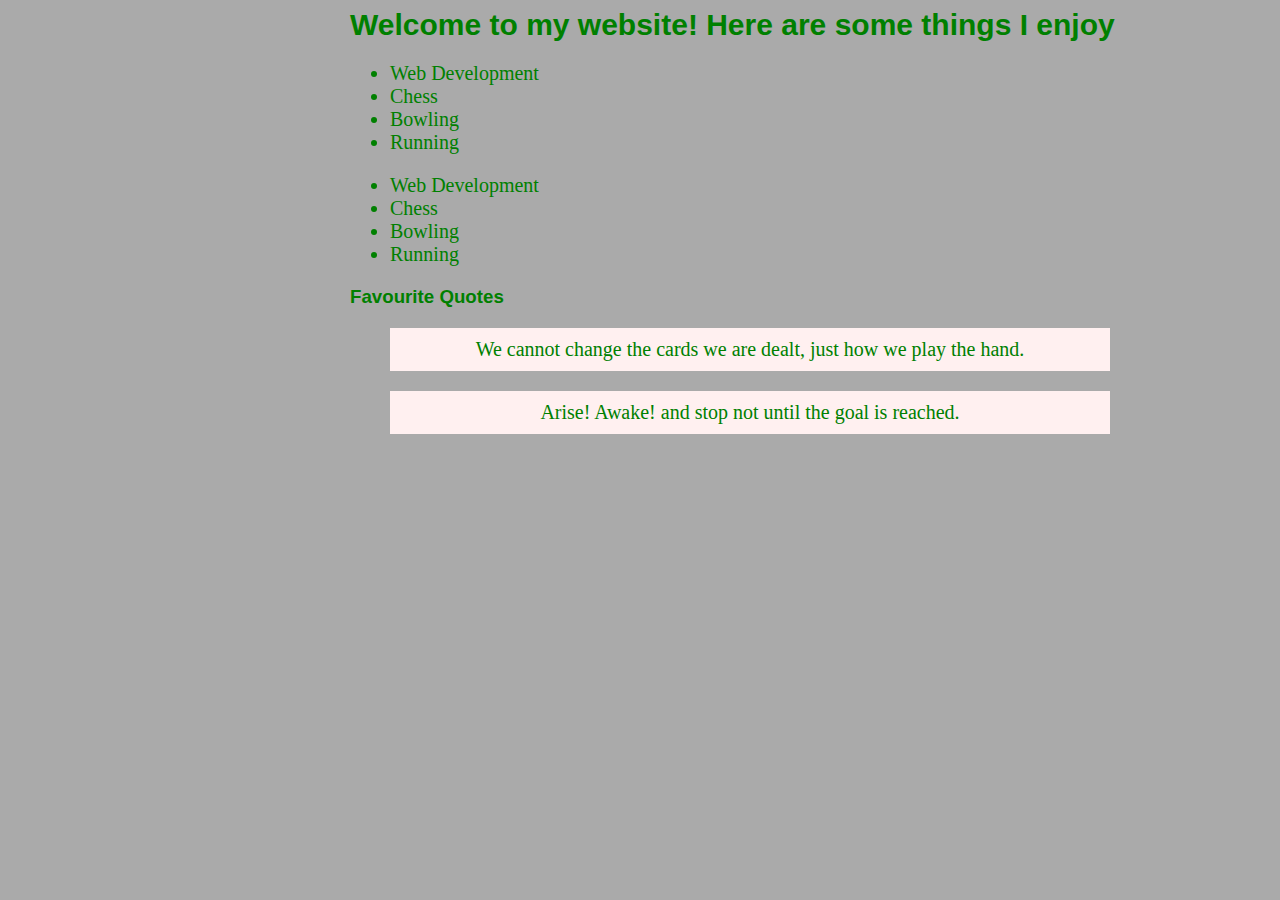
<file: assignment1.html>
<html>

    <head>
        <title>My First Website</title> 
        <link rel="stylesheet" href="css/style.css" />
    </head>

<body>

    <div id="wrap">

    <h1>Welcome to my website! Here are some things I enjoy</h1>
    
    <ul>
        <li>Web Development</li>
        <li>Chess</li>
        <li>Bowling</li>
        <li>Running</li>
    </ul>
    <ul>
        <li>Web Development</li>
        <li>Chess</li>
        <li>Bowling</li>
        <li>Running</li>
    </ul>
    <h3>Favourite Quotes</h3>

    <blockquote>
    <p>We cannot change the cards we are dealt, just how we play the hand.</p>
    </blockquote>

    <blockquote>
    <p>Arise! Awake! and stop not until the goal is reached.</p>
    </blockquote>
    </div>
</body>
</html>
</file>
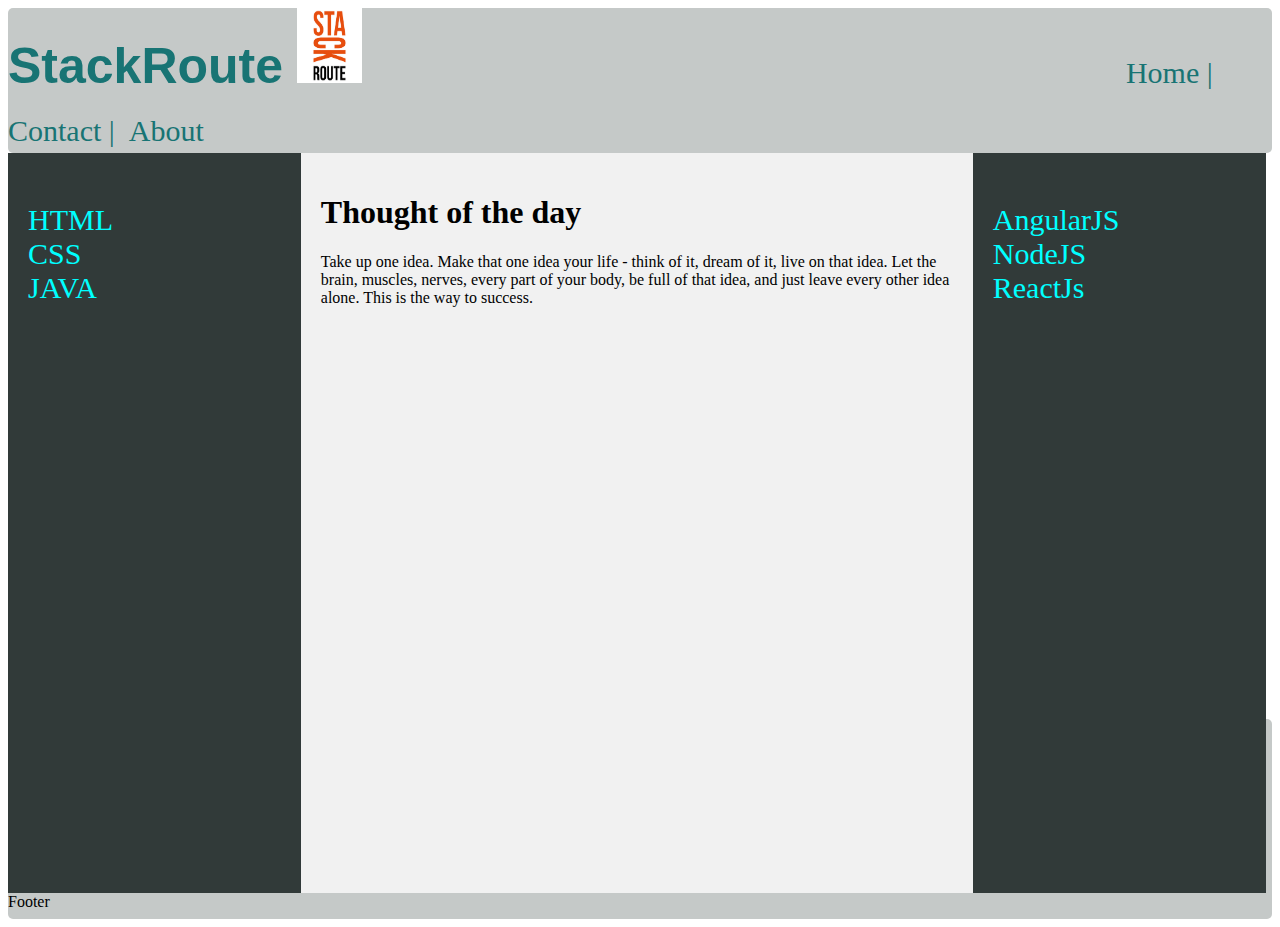
<file: assignment2.html>
<html>
    <head>
        <meta charset="utf-8" />
        <link rel="stylesheet" href="css/style5.css">
    </head>
<body>
        <header>
                <strong>StackRoute</strong>
                <img src="stackroute.jpg" >
                        
                        <a class="active" href="#home">Home  |</a>
                        <a href="#contact">Contact  |</a>
                        <a href="#about">About</a>
                          
        </header>      
        <section>
                <nav>
                  <ul>
                    <li>HTML</li>
                    <li>CSS</li>
                    <li>JAVA</li>
                  </ul>
                </nav>
                
                <article>
                  <h1>Thought of the day</h1>
                  <p>Take up one idea. Make that one idea your life - think of it, dream of it, live on that idea. Let the brain, muscles, nerves, every part of your body, be full of that idea, and just leave every other idea alone. This is the way to success.
                        </p>
                </article>
                <nav>
                        <ul>
                          <li>AngularJS</li>
                          <li>NodeJS</li>
                          <li>ReactJs</li>
                        </ul>
                      </nav>
              </section>
              <footer>
                    <p>Footer</p>
                  </footer>
                  
</body>
</html>
</file>
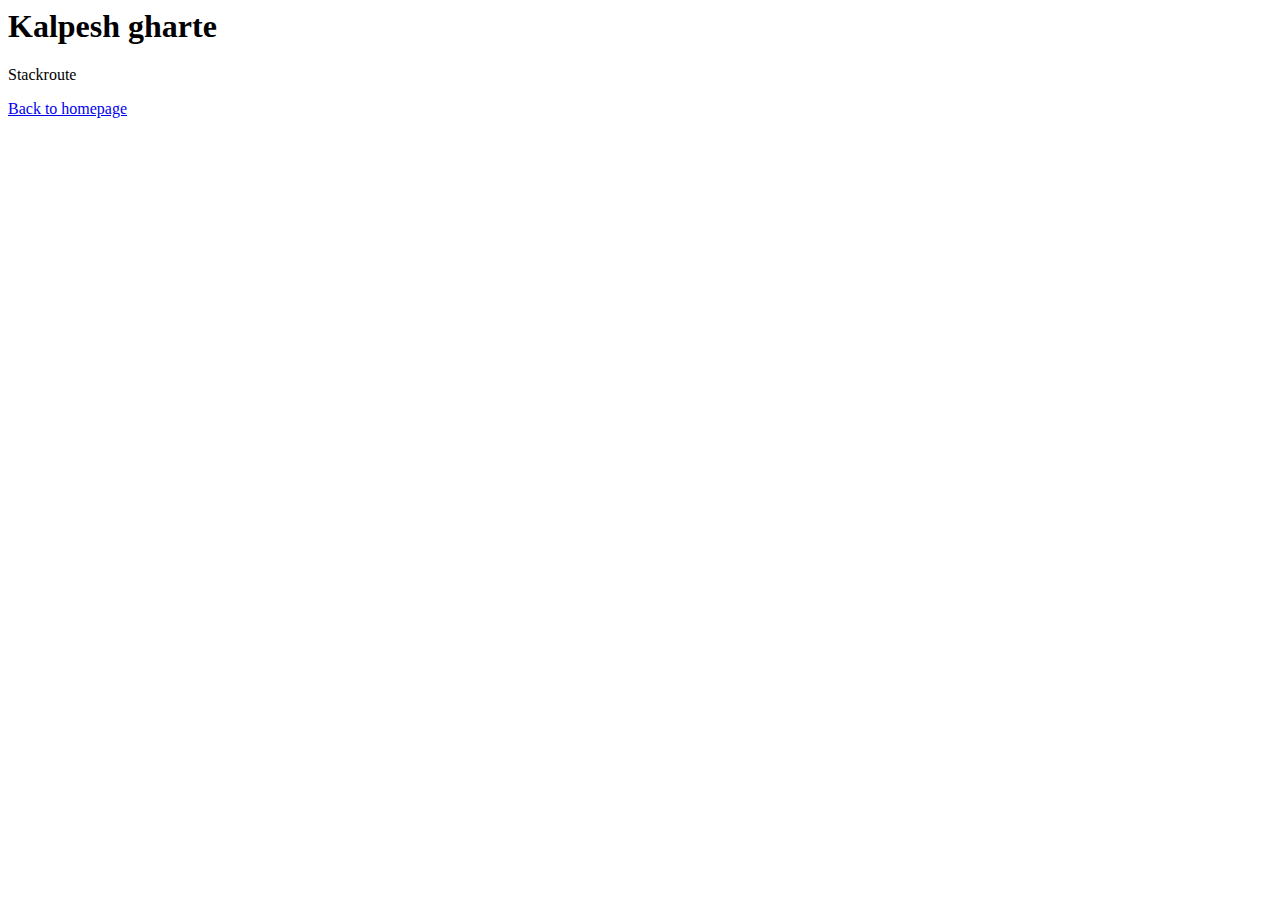
<file: exmp1.html>
<doctype! html>
<html>
    <title>My first website</title>
    <meta charset="utf-8" />
    <body>
        <h1>Kalpesh gharte</h1>
        <p>Stackroute</p>
        <p><a href="exmp1.html">Back to homepage</a></p>
    
    </body>
</html>
</file>
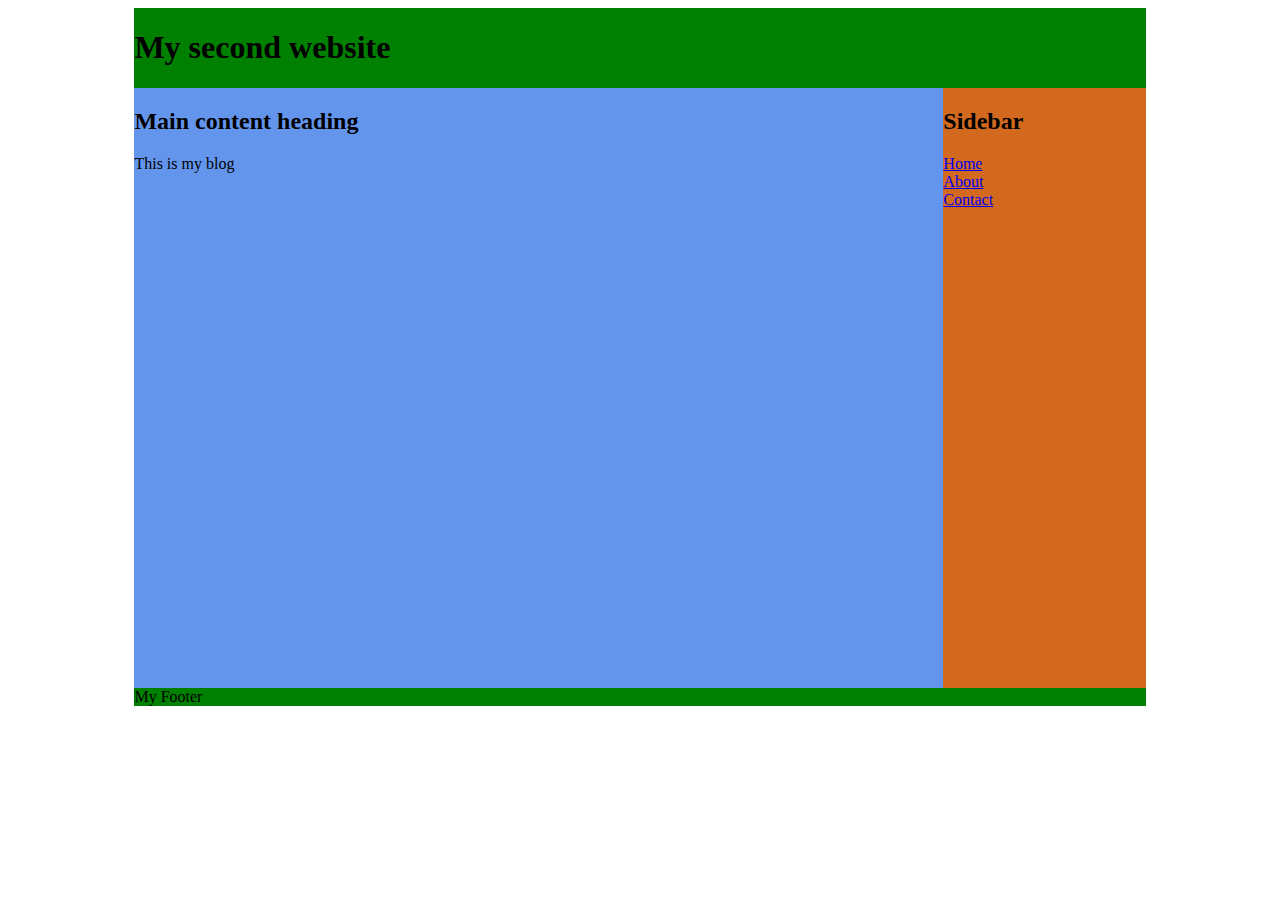
<file: float.html>
<html>
    <head>
        <meta charset="utf-8" />
        <link rel="stylesheet" href="css/style1.css">
    </head>
<body>
    <div class="wrap">
        <h1>My second website</h1>
    <div class="content">
        <h2>Main content heading</h2>
        <p>This is my blog</p>        
    </div>

    <aside>
        <h2>Sidebar</h2>
            <ul>
                <li>
                    <a href="#">Home</a>
                </li>
                <li>
                    <a href="#">About</a>
                </li>
                <li>
                    <a href="#">Contact</a>
                </li>
                
            </ul>
    </aside>
    <footer>My Footer</footer>
    </div>
</body>    
</html>
</file>
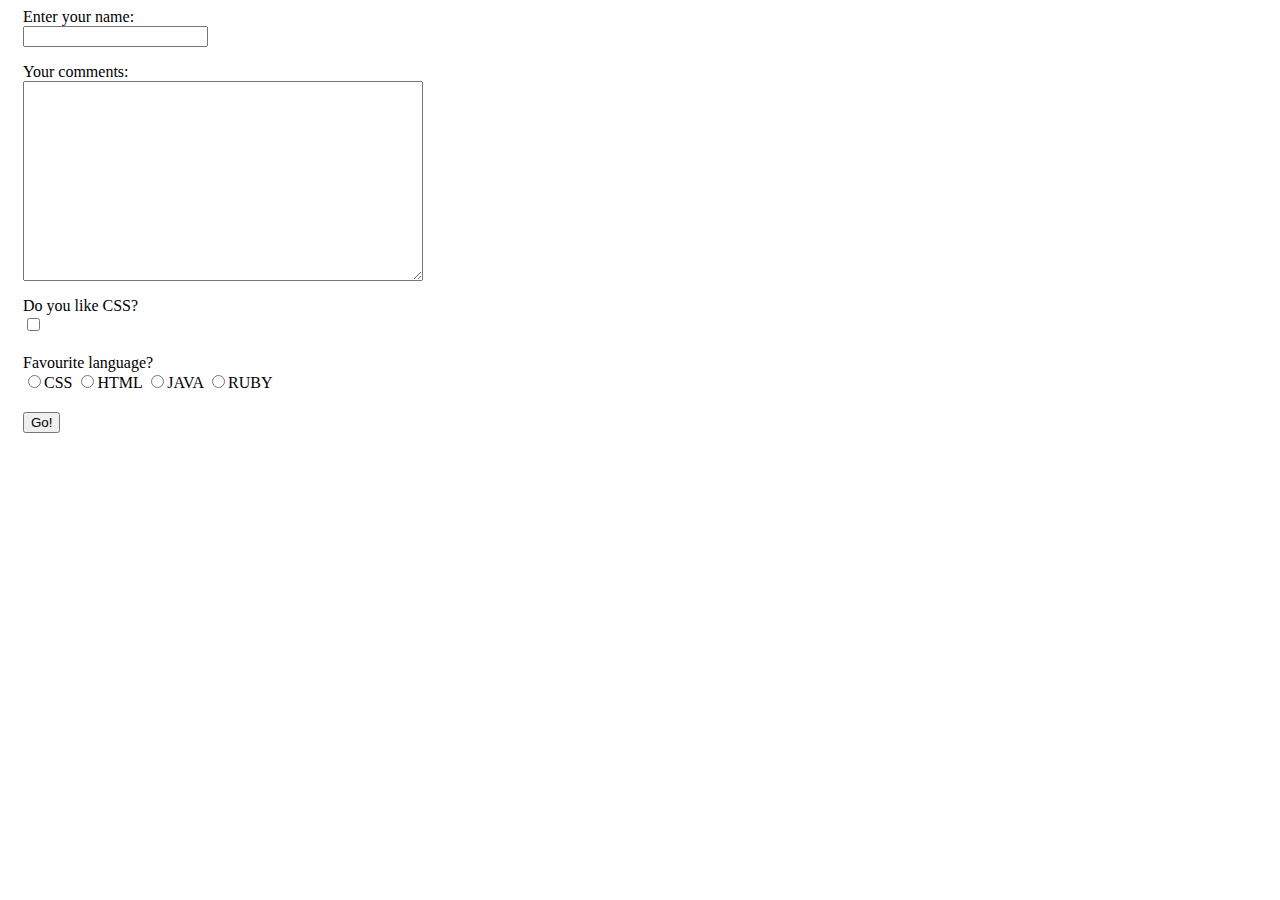
<file: forms.html>
<html>

<head>
    <meta charset="utf-8" />
    <link rel="stylesheet" href="css/style3.css">
</head>

<body>
    <form action="" method="get">
        <ul>
        <p>
        <lable for="name">Enter your name:</lable>
        <input  id="name" name="name"/>
       </p>

       <p>
        <lable for="commnets">Your comments:</lable>
        <textarea id="comments" name="comments" rows="20" cols="30" ></textarea>
       </p>
       <li>
            <lable for="css">Do you like CSS?</lable>
            <input type="checkbox" />
       </li>
       <li>
           <lable for="css">Favourite language?</lable>
           <input type="radio" />CSS
           <input type="radio" />HTML
           <input type="radio" />JAVA
           <input type="radio" />RUBY
       </li>
       <p><input type="submit" value="Go!" /></p>
       </ul>
       
       
    </form>
</body>
</html>
</file>
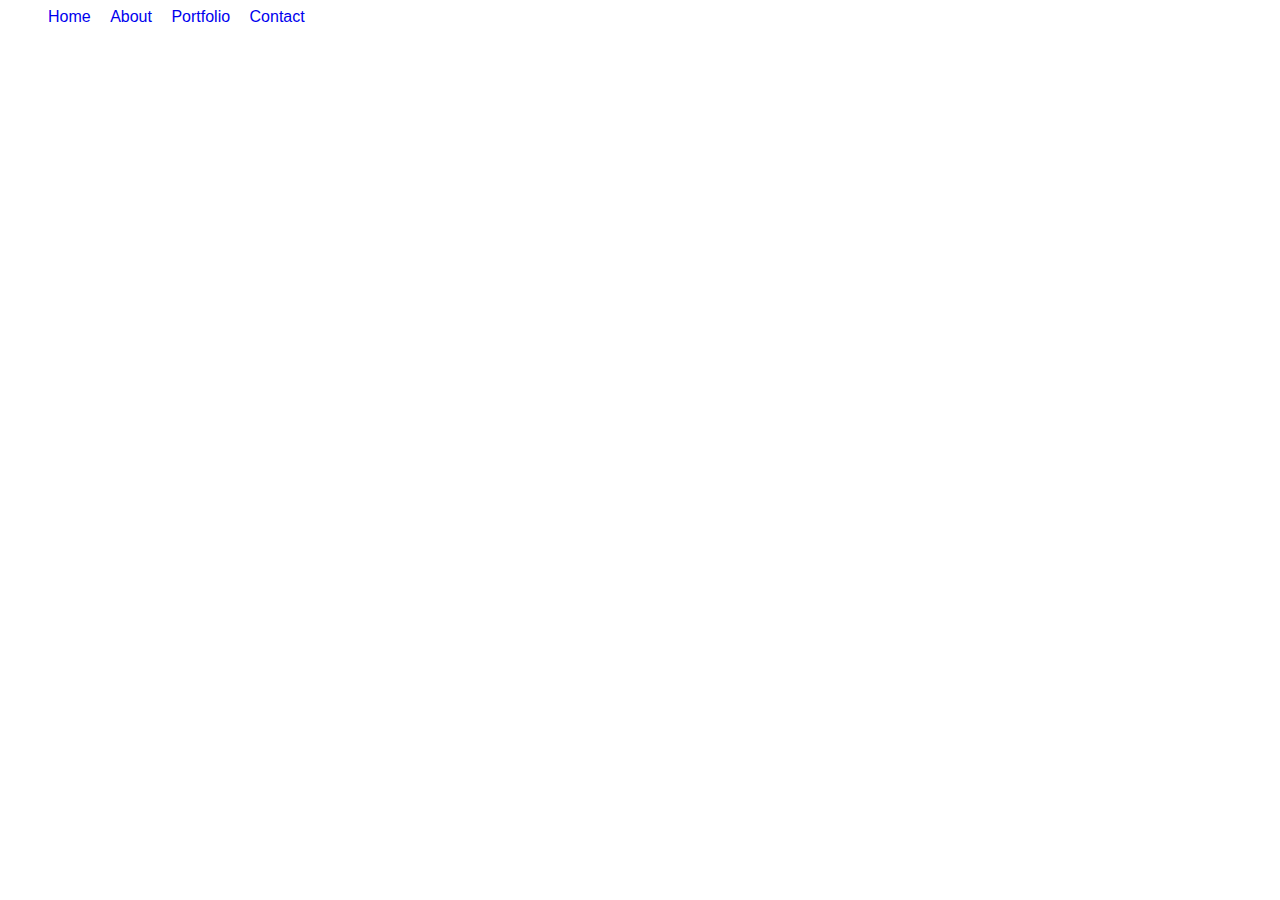
<file: navigation.html>
<html>
    <head>
        <meta charset="utf-8" />
        <link rel="stylesheet" href="css/style2.css">
    </head>
<body>
    <ul>
        <li><a href="#">Home</a></li>
        <li><a href="#">About</a></li>
        <li><a href="#">Portfolio</a></li>
        <li><a href="#">Contact</a></li>
    </ul>
</body>    
</html>
</file>
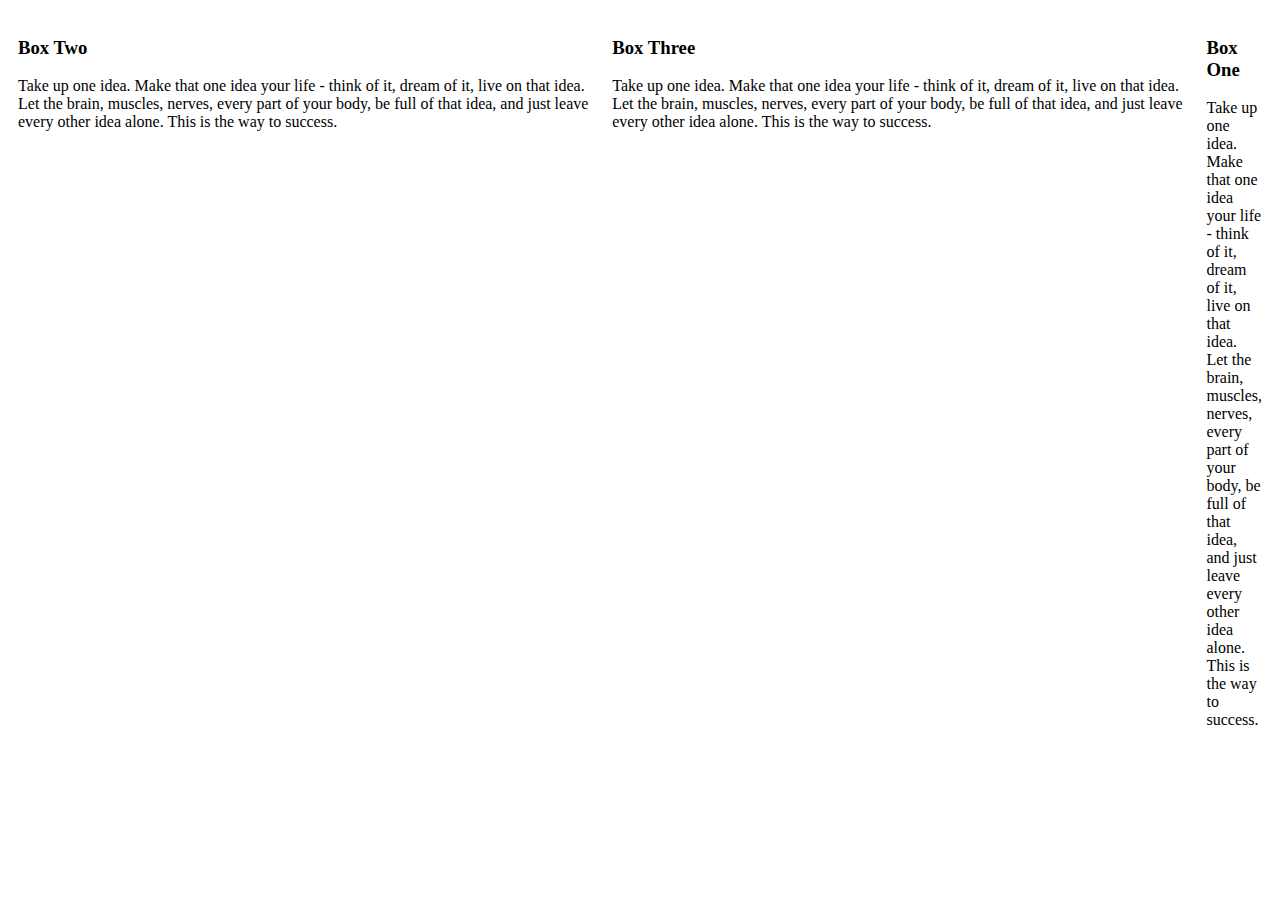
<file: css/flexdemo.html>
<html>
    <style>
    .container-1
    {
        display: flex;
    }
    .container-1 div{
        border: 2px gray;
        padding: 10px;
    }
    .box-1
    {
        flex:2;
        order:2;
    }
    .box-1
    {
        flex:1;
        order:1;
    }
    .box-1
    {
        flex:1;
        order:3;
    }
    
    </style>

    <body>
        <div class="container-1">
           <div class="box-1">
                <h3>Box One</h3>
                <p>Take up one idea. Make that one idea your life - think of it, dream of it, live on that idea. Let the brain, muscles, nerves, every part of your body, be full of that idea, and just leave every other idea alone. This is the way to success.</p>
            </div>
            <div class="box-2">
                    <h3>Box Two</h3>
                    <p>Take up one idea. Make that one idea your life - think of it, dream of it, live on that idea. Let the brain, muscles, nerves, every part of your body, be full of that idea, and just leave every other idea alone. This is the way to success.</p>
                </div>
                <div class="box-3">
                        <h3>Box Three</h3>
                        <p>Take up one idea. Make that one idea your life - think of it, dream of it, live on that idea. Let the brain, muscles, nerves, every part of your body, be full of that idea, and just leave every other idea alone. This is the way to success.</p>
                    </div>
        </div>

    </body>
</html>
</file>
<file: css/style.css>
body
{
    background-color: rgb(170,170,170);
    margin-left: 350px;
    
}
.wrap
{
    font-family:Arial, Helvetica, sans-serif;
    font-size: 20px;
    color: darkgreen;

}
ul
{
    font-family: 'Times New Roman', Times, serif;
    font-size: 20px;
    color: green;
    
}
h1
{
    font-family: bold Impact, Haettenschweiler, 'Arial Narrow Bold', sans-serif;
    color: green;
    font-size: 30px;
    
}
h3
{
    font-family:  bold Impact, Haettenschweiler, 'Arial Narrow Bold', sans-serif;
    color:green;
    
    
}
p{
    background-color:rgb(255, 240, 240);
  width: 700px;
  text-align: center;
  border-color: blue;
  font-size:20px;
  padding: 10px; 
  color: green;
  
}
</file>
<file: css/style5.css>
header
{
    font-family: Verdana, Geneva, Tahoma, sans-serif;
    font-size: 50px;
    background: rgb(197, 201, 200);
    border-radius: 5px;
    
}
strong
{
    color:  rgb(24, 116, 116);
}
a
{
    font-family: 'Times New Roman', Times, serif;
    text-decoration: none;
    font-size: 30px;
    color: rgb(24, 116, 116);
    display: inline;
    
}
a:hover
{
    text-decoration: underline;
    color: rgb(168, 96, 96);
}
img
{
    padding-right: 750px;
    height: 75px;
    width: 65px;
}
section
{
    height: 550px;
    position: relative;
}
nav {
    float: left;
    width: 20%;
    height: 700px;
    background:rgb(49, 58, 57);
    padding: 20px;
}
nav ul {
    list-style-type: none;
    color: aqua;
    font-size: 30px;
    padding: 0;
    }
article {
    float: left;
    padding: 20px;
    width: 50%;
    height: 700px;
    background-color: #f1f1f1;
    
}
section:after {
    content: "";
    display: table;
    clear: both;
}
@media (max-width: 600px) {
    nav, article {
        width: 100%;
        height: auto;
    }
}
footer
{
    height: 200px;
    border-radius: 5px;
    background: rgb(197, 201, 200);
}
</file>
<file: css/style1.css>
.wrap
{
    min-width: 600px;
    width:80%;
    margin:auto;
    background: green;
    overflow: hidden;
}
.content,aside
{
    height:600px;
}
.content
{
    background: cornflowerblue;
    float: left;
    width: 80%;
    
}
aside
{ 
    background: chocolate;
    float:left;
    width: 20%;
    
}
aside ul
{
    list-style: none;
    padding-left: 0;
}
</file>
<file: css/style3.css>
form li
{
    list-style: none;
    margin-bottom: 20px;
}
form ul
{
    padding-left: 15px;
}
lable
{
    display: block;
}
textarea
{
    width: 400px;
    height: 200px;
}
</file>
<file: css/style2.css>
body
{
    font-family: sans-serif;
}
li{
    display:inline;
    padding-right:15px;
}
ul a
{
    text-decoration: none;
}
ul a:hover
{
    text-decoration: underline;
    color: grey;
}
</file>
